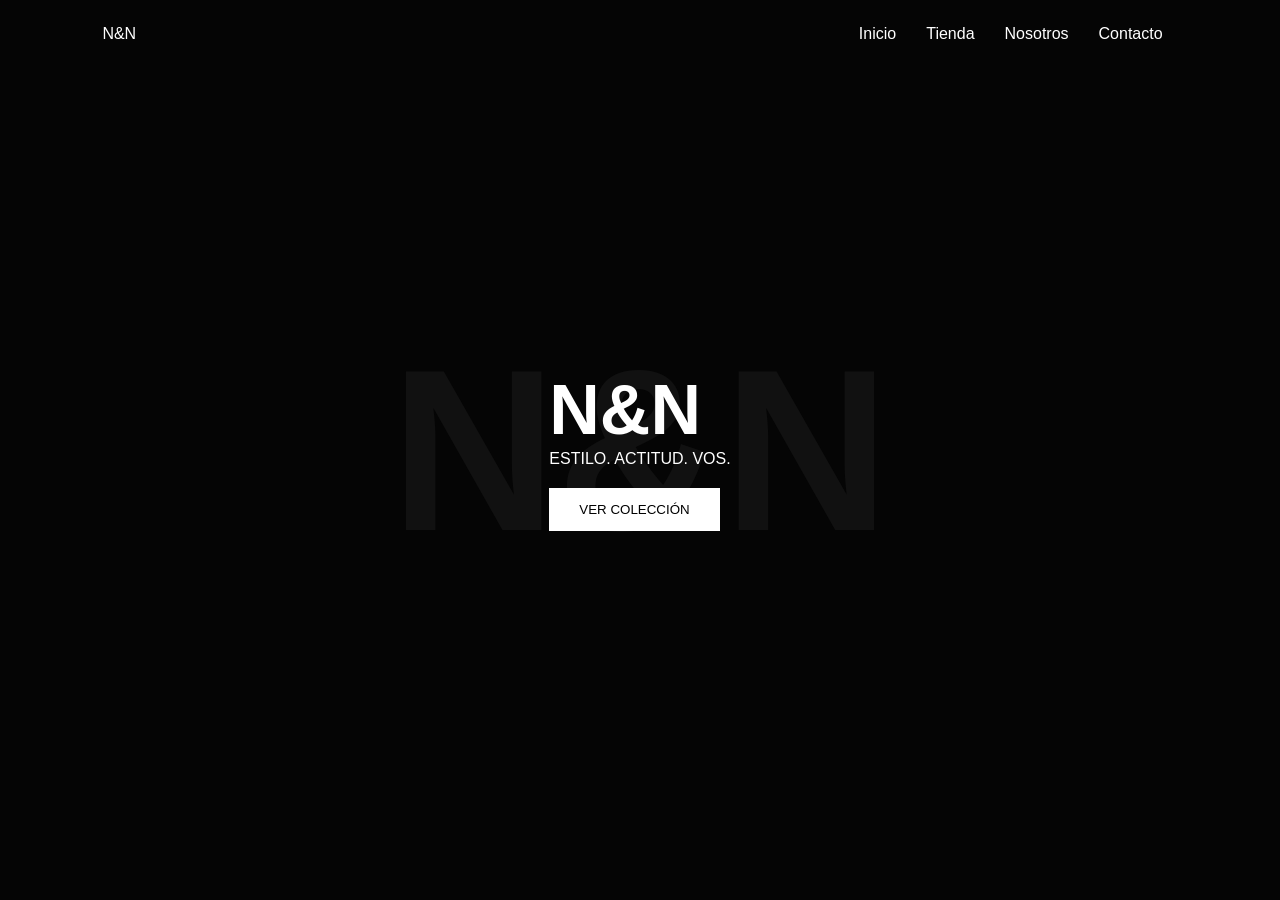
<file: index.html>
<!DOCTYPE html><html><head><meta charset='UTF-8'><meta name='viewport' content='width=device-width,initial-scale=1'><title>N&N</title><link rel='stylesheet' href='style.css'></head><body><header><div class='logo'>N&N</div><nav><a>Inicio</a><a>Tienda</a><a>Nosotros</a><a>Contacto</a></nav></header><section class='hero'><div class='bg'>N&N</div><div class='content'><h1>N&N</h1><p>ESTILO. ACTITUD. VOS.</p><button>VER COLECCIÓN</button></div></section></body></html>
</file>
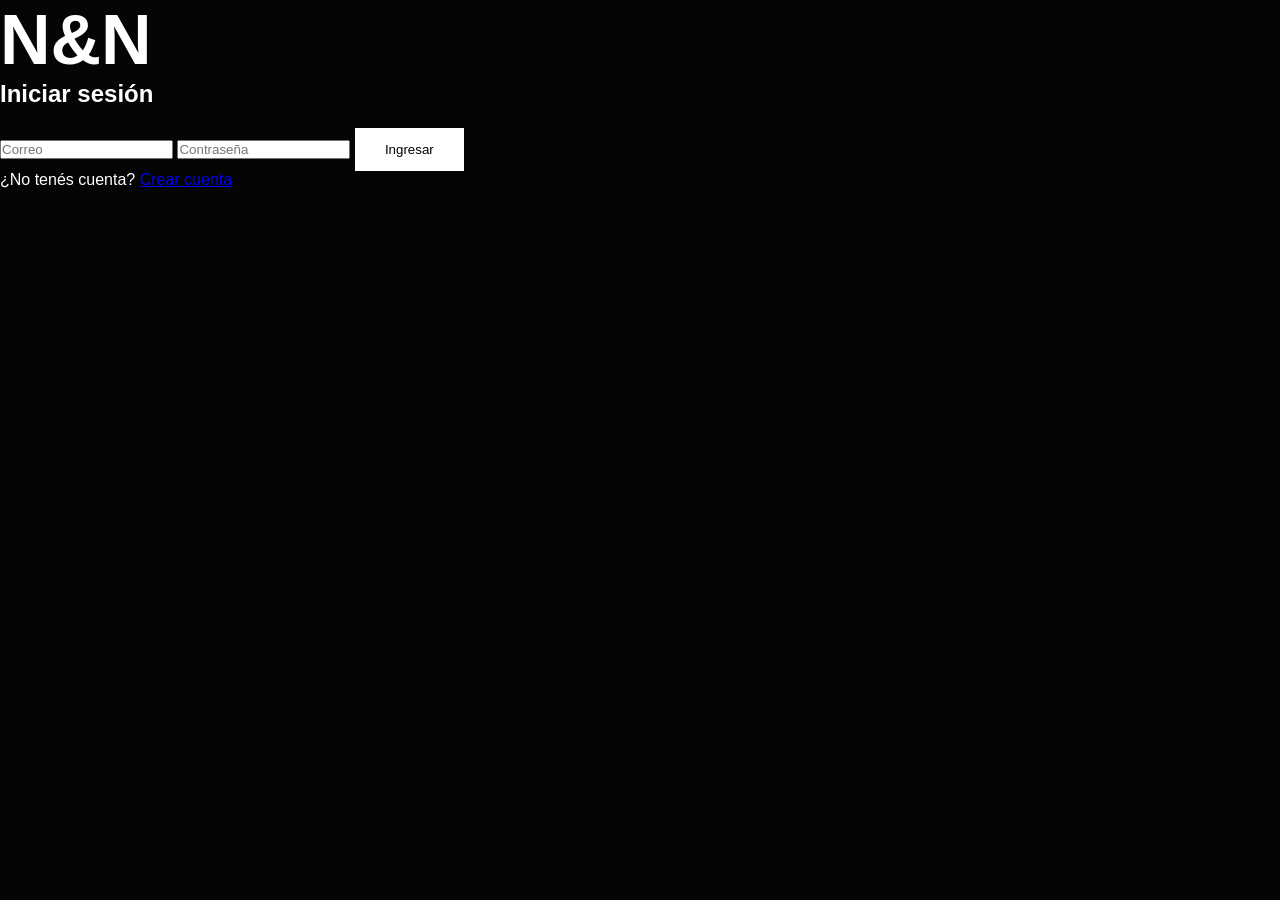
<file: login.html>
<!DOCTYPE html>
<html lang="es">

<head>

<meta charset="UTF-8">
<meta name="viewport" content="width=device-width, initial-scale=1">

<title>Iniciar sesión</title>

<link rel="stylesheet" href="style.css">

</head>

<body>

<div class="login-box">

<h1 style="color: white;">N&N</h1>

<h2>Iniciar sesión</h2>

<input type="email" id="email" placeholder="Correo">

<input type="password" id="password" placeholder="Contraseña">

<button onclick="login()">

Ingresar

</button>

<p>

¿No tenés cuenta?

<a href="registro.html">

Crear cuenta

</a>

</p>

</div>

<script src="script.js"></script>

</body>

</html>
</file>
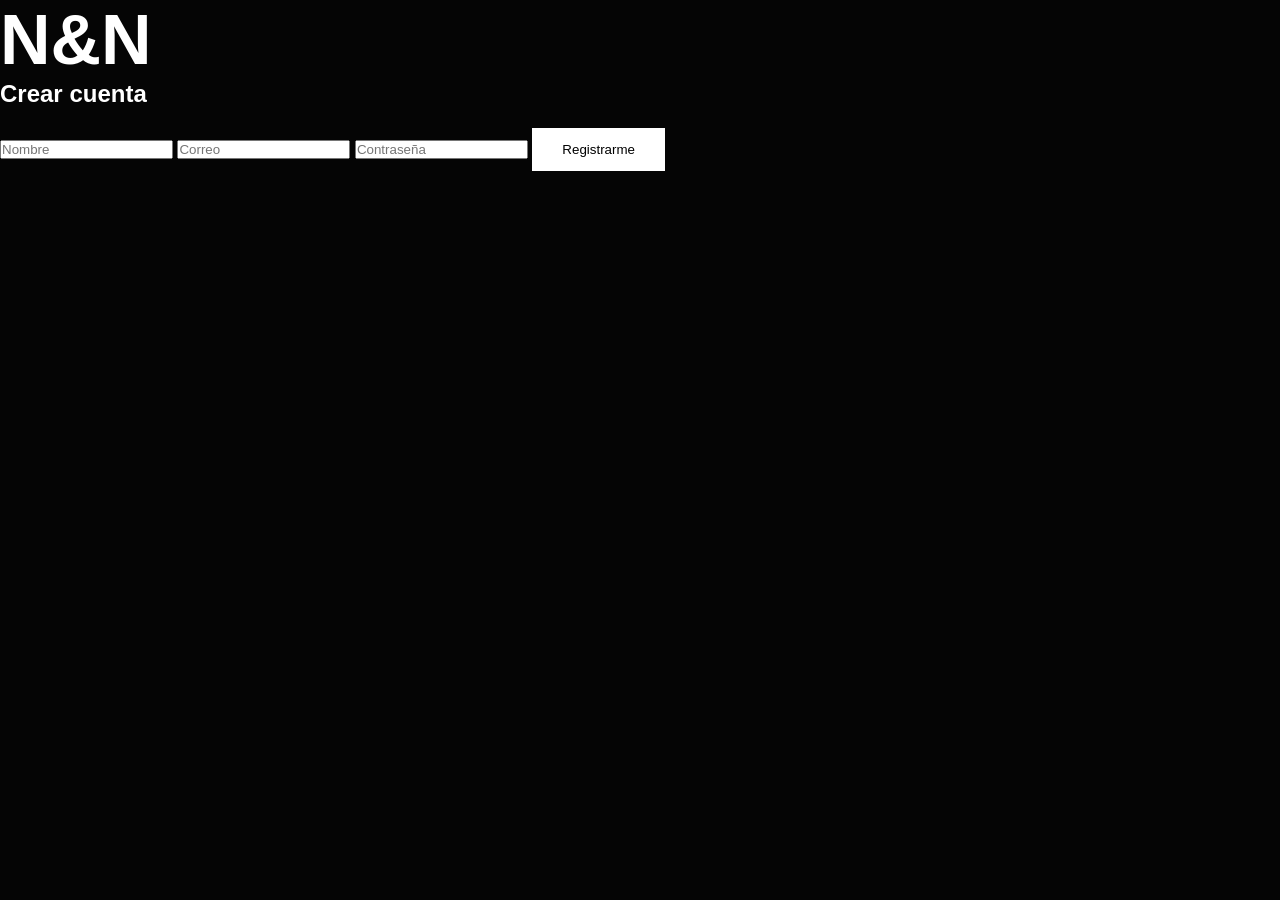
<file: registro.html>
<!DOCTYPE html>
<html lang="es">

<head>

<meta charset="UTF-8">

<meta name="viewport"
content="width=device-width, initial-scale=1">

<title>Crear cuenta</title>

<link rel="stylesheet" href="style.css">

</head>

<body>

<div class="login-box">

<h1 style="color: white;">N&N</h1>

<h2>Crear cuenta</h2>

<input type="text" id="nombre" placeholder="Nombre">

<input type="email" id="emailRegistro" placeholder="Correo">

<input type="password" id="passwordRegistro" placeholder="Contraseña">

<button onclick="registrar()">

Registrarme

</button>

</div>

<script src="script.js"></script>

</body>

</html>
</file>
<file: style.css>
*{margin:0;padding:0;box-sizing:border-box}body{background:#050505;color:#fff;font-family:Arial}header{display:flex;justify-content:space-between;padding:25px 8%;position:fixed;width:100%}nav a{color:#fff;margin:0 15px;text-decoration:none}.hero{height:100vh;display:flex;align-items:center;justify-content:center;position:relative}.bg{position:absolute;font-size:18vw;color:#111;font-weight:900}.content{position:relative;text-align:left}h1{font-size:70px}button{margin-top:20px;padding:14px 30px;background:#fff;border:none}
</file>
